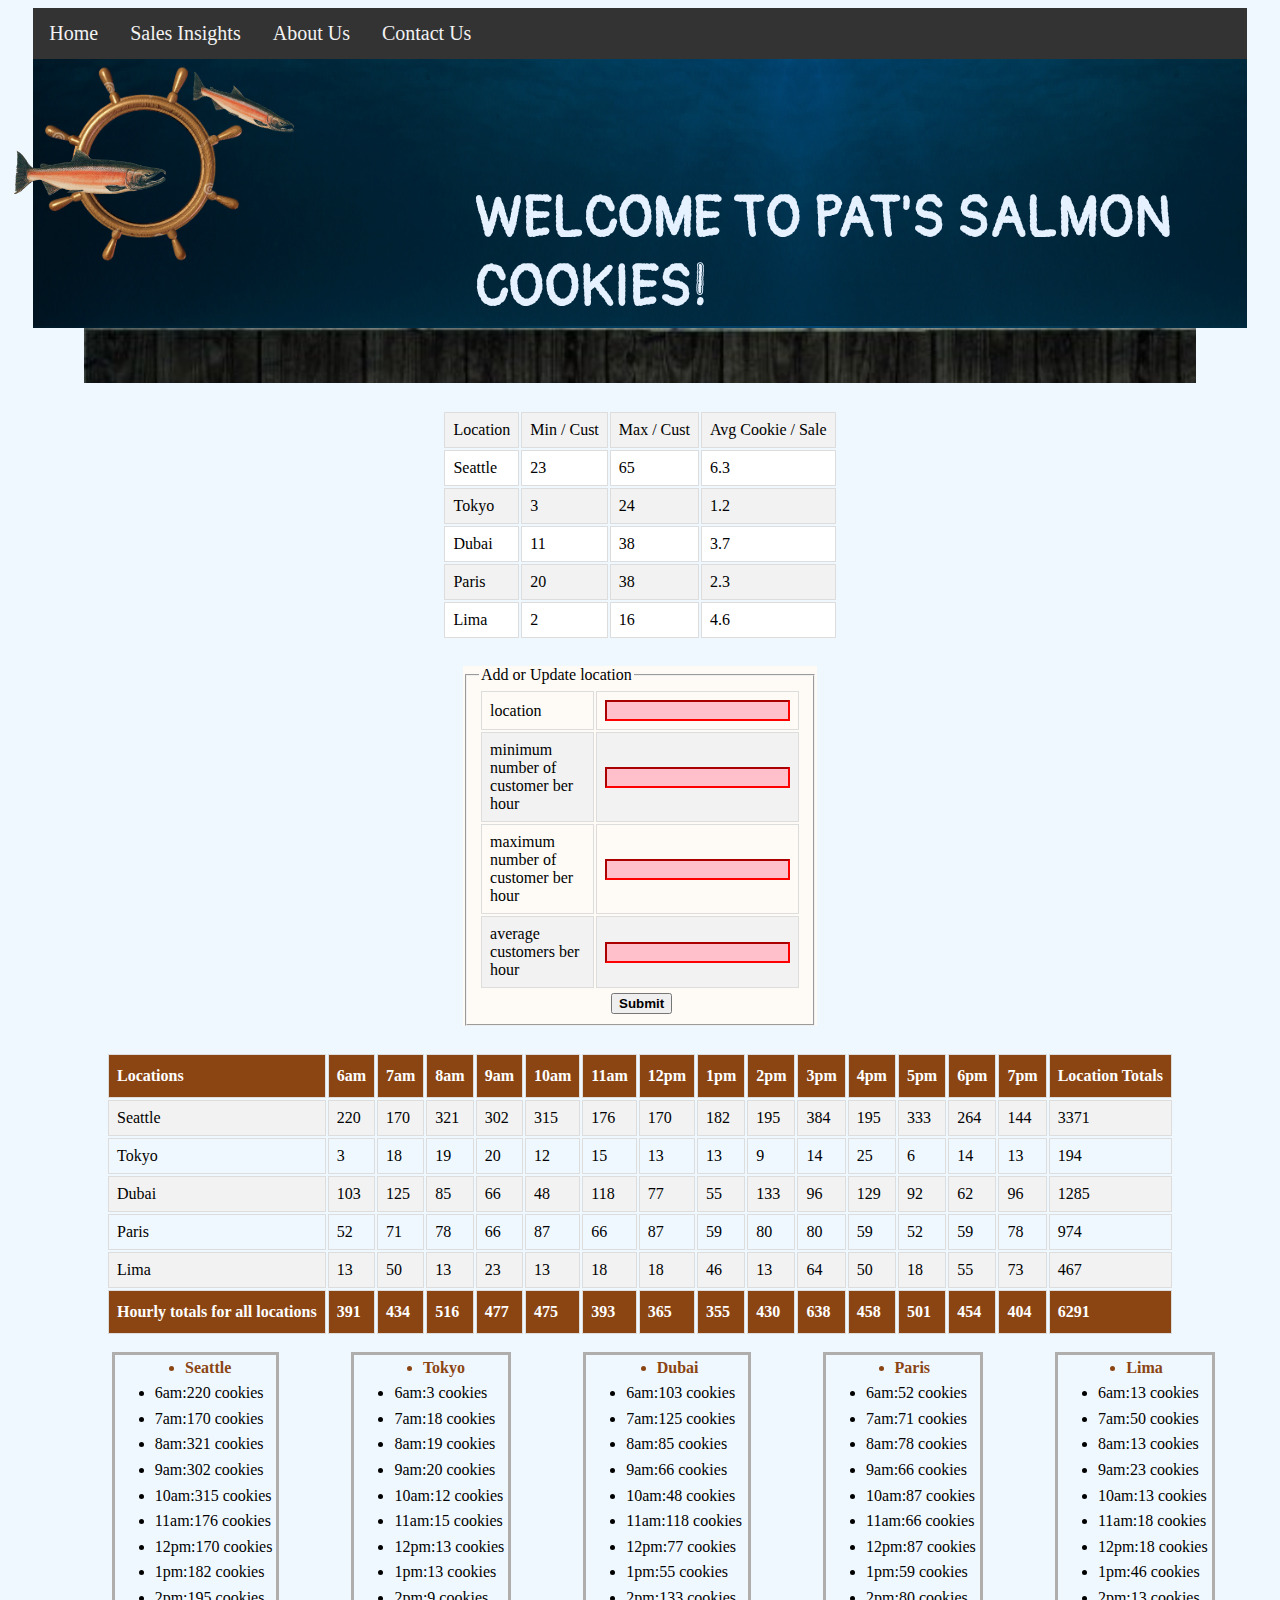
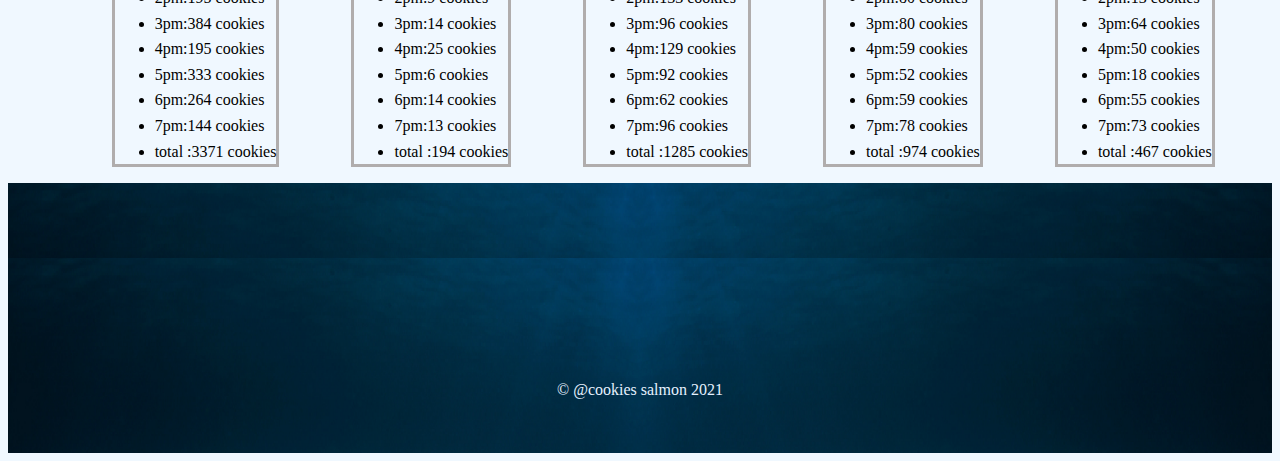
<file: sales.html>
<!DOCTYPE html>
<html lang="en">
<head>
    <meta charset="UTF-8">
    <meta name="viewport" content="width=device-width, initial-scale=1.0">
    <title>Sales</title>
    <link rel="stylesheet" href="./css/style.css">
    <style>
        @import url('https://fonts.googleapis.com/css2?family=Piedra&display=swap');
        </style> 

</head>

<body>
  
    <header >
        <nav class="topnav">
            <a href="./index.html">Home</a>
            <a href="/">Sales Insights</a>
            <a href="#">About Us</a>
            <a href="#">Contact Us</a>
    
        </nav>
        <div id="wood">
            <img class="salmon"src="./img/FinalSalmon.png" alt="pat's salmon"> 
        <img id="wheelShip" src="./img/header-ship-wheel.png" alt="ship-wheel">
        <img class="salmon"src="./img/FinalSalmon.png" alt="pat's salmon"> 
    </div>
         <div class="beforeHeader">
          
        </div>
        <h1 id="title">Welcome to pat's salmon cookies!</h1>
    </header>
   

    <main id="main">
        
       <section id="table"></section>

       
        <section>

            <form id="cookie-form">
                <fieldset>
                  <legend>Add or Update location </legend>
                  <table>
                 <tr>
                     <td>
                  <label for="location">location</label>
                </td>
                <td>
                  <input type="text" id="location" required />
                </td>
                </tr>
                <tr>
                    <td>
                  <label for="minWork">minimum number of customer ber hour</label>
                </td>
                <td>
                  <input type="number" id="minWork" required />
                </td>
            </tr>
            <tr>
                <td>
                  <label for="maxWork">maximum number of customer ber hour</label>
                </td>
                <td>
                  <input type="number" id="maxWork" required />
                </td>
            </tr>
            <tr>
                <td>
                  <label for="averageWork">average customers ber hour</label>
                </td>
                <td>
                  <input type="number" id="averageWork" required step=".01" />
                </td>
            </tr>
        </table>
        <input type="submit" />
                </fieldset>
              </form>

        </section>

        <section id="tableLab"></section>
        <section id="list">


        </section>
    </main> 

    <footer>

       
    </footer>
    <div class="wrapper">
    </div>
    <footer class="footer">
        <br><br><br><br><p>&copy; @cookies salmon 2021</p></footer>
         <script  src="./js/app.js"></script> 
</body>

</html>
</file>
<file: css/style.css>
@import url('https://fonts.googleapis.com/css2?family=Piedra&display=swap');
@import url('https://fonts.googleapis.com/css2?family=Merriweather:wght@700&display=swap');
@import url('https://fonts.googleapis.com/css2?family=Pangolin&display=swap');

*{
  box-sizing: border-box;
}
body{
  background-color: aliceblue;
}

header{
    background-position: left;
    width: 100%;
   
}

#table tr:nth-child(odd) 
{
  background: #FFF
}

#wheelShip{
    width: 18%;
}
#wood{
    background-image: url(../img/underTheSea-crop.png);
    height: 269px;
    margin-left: 2%;
    margin-right: 2%;
}

#shirt{
  position: absolute;
  width: 45%;
  left: 50%;
  top: 15%;
  -webkit-transform: rotate(
-10deg
);
}


#fish{
  position: absolute;
    right: 0;
}

#family{
  float: right;
  width: 50%;
}

.ourStory p{

  width: 29%;
  height: fit-content;
  font-size: x-large;
}

#ourStory{
  margin: 0 auto;
  width: 60%;
  background: ghostwhite;
  background-size: cover;
  height: 429px;
  border-radius: 3%;
  padding: 3%;
  padding-bottom: 20%;
  position: relative;
  border: 1px solid #deb88733;
}

span img{
  width: 228px;
 height: 152px;
}
span{
  display: inline-block;
  text-align: center;
  width: 19%;
}
#USA{
  width: 76%;
}
.info{
  width: 100%;
}
#info{
  width: max-content;
  margin: 0 auto;
  background-color: ghostwhite;
  border: 10px solid transparent;
  border-image:url('../img/headerWood.png')  1 round;
  padding-top: 0%;
  border-radius: 3%;
  padding: 1%;
}
#info p{
  text-align: center;
  font-size: x-large;

}
.products{
  width: 60%;
  margin: 0 auto;
}

#products{
  width: 50%;
  /* margin: 0 auto; */
  padding-left: 2%;
  background-color: ghostwhite;
  display: inline-block;
  padding-top: 4%;
  /* border: 1px solid #deb88733; */
  margin-right: 5%;
  border-radius: 3%;
}
#products > span{
  display: inline-block;
  width: 100%;
  margin: 0 auto;
}
#love > span{
  display: inline-block;
  width: 100%;
  margin: 9% auto 3% auto;
}

#love{
  width: 44%;
  /* margin: 0 auto; */
  padding-left: 2%;
  background-color: ghostwhite;
  display: inline-block;
  border: 1px solid #deb88733;
  border-radius: 3%;
}
#love img{
  width: 300px;
  height: 300px;
  padding-right: 9%;
}

#love h4{
  margin: 28% 4% 2% 2%;
}
#products div{
  background-image: url(../img/headerWood.png);
  background-repeat: no-repeat;
  background-size: contain;
  display: inline-block;
  background-size: cover;
  border-radius: 50%;
}

.products img:hover{
  opacity: 0.7;
}

.products h3{
  font-family: 'Pangolin', cursive;
  text-align: center;
  font-size: x-large;
  font-weight: 800;
  margin: 6% ;
  text-transform: capitalize;
}

#products h4 , #love h4{
  float: right;
  margin: 19% 3% 2% 2%;
  font-family:sans-serif;
}



#products img{
  width: 270px;
  height: 100px;
  /* border-radius: 50%; */
  padding-bottom: 8%;
  margin: 10% auto;
  padding: 0 9%;
}



.branches{
  clear: both;
  width: 100%;
}
.branches {
width: 90%;
background-color: ghostwhite;
margin: 0px auto 5% auto;
border: 1px solid #deb88733;
border-radius: 3%;


}

#branches{
      margin: 2%;
}
#branches > div{
  padding: 3%;
}

#branches h2{
  margin: 0 auto;
    width: max-content;
}
#branches h4{
  font-family: 'Pangolin';
  font-weight: bold;
}

.vl {
  border-left: 6px solid rgb(233 233 233 / 15%);
  height: 153px;
  display: inline-block;
}
.beforeHeader{
   
    height: 55px;
    background-image: url(../img/headerWood.png);
    margin-left: 6%;
    margin-right: 6%;
    
}

.beforeHeader:first-child {
    margin-top: 3%;
  }


#ocean{
    transform: rotate( 
        226deg
         );
            width: 81%;
            height: auto;
            top: 108px;
            left: -915px;
            position: absolute;
            border-radius: 20px;

}


#title{

  margin-left: 14%;
  position: absolute;
  top: 146px;
  left: 296px;
  font-size: 350%;
  color: #e5f1ff;
  font-family: 'Pangolin', cursive;
  text-transform: uppercase;
}
.salmon{
  position: absolute;
  top: 12%;
  width: 12%;
  left: 1%;
}


.salmon:first-child{

  position: absolute;
  top: 7%;
  left: 15%;
  transform: skewY( 
22deg
);
  width: 8%;
}
.topnav {
    overflow: hidden;
    background-color: #333;
    margin-left: 2%;
    margin-right: 2%;
    height: max-content;
  }
  
  .topnav a {
    float: left;
    color: #f2f2f2;
    text-align: center;
    padding: 14px 16px;
    text-decoration: none;
    font-size: 20px;
  }
  
  .topnav a:hover {
    background-color: #ddd;
    color: black;
  }
  
main{
  
    /* margin-left: 23%; */
  width: 100%;
}
.wrapper {
    min-height: 100%;
    margin-bottom: -50px;
  }
  footer{
    clear: both;
    width: 100%;
    background-image: url(../img/underTheSea-crop.png);
    background-size: cover;
    background-repeat: no-repeat;
    margin-top: 49px;
    color: #e5f1ff !important;
    text-align: center;
    position: relative;
    padding: 3%;
   
}

footer a , footer h5 ,footer h4 , footer p {
  text-decoration: none;
  color: #e5f1ff;
  margin-top: 1%;
  line-height: 1.2;
}


footer h4{
  text-transform: uppercase;
}
footer>div{
  width:9%;
  margin: 0 auto;
}

footer>div h5 , footer>div a{
margin: 1% auto;

}

  /* ul:nth-child(4n){

    list-style: none;
  } */

  ul{
    float: left;
    margin-left: 6%;
    line-height: 1.6;
    border: #b0adad solid;

  }
  li:first-child{
      margin-left: 25%;
      color: saddlebrown;
      font-weight: bold;
  }

  table{
      clear: both;
      margin: 0 auto;
  }

  #list {
    margin: 0 auto;
    width: 95%;
  }

   td, th {
    border: 1px solid #ddd;
    padding: 8px;
  }
  
   tr:nth-child(even){background-color: #f2f2f2;}
  
  tr:hover {background-color: #ddd;}
  
  th {
    padding-top: 12px;
    padding-bottom: 12px;
    text-align: left;
    background-color:saddlebrown;
    color: white;
  }

  input:invalid{

    border-color: red;
    background-color: pink;
  }


section{
  width: 100%;
  margin-top: 2%;
}

  form{
    margin: 2% auto 0 auto;
    width: 28%;
    background-color: #fefbf6;
  }

  input[type=submit]{
    font-weight: 800;
    margin: 1% auto auto 41%;
  }

  form div{
    margin-top: 1%;
  }

  ul:hover{
    border-color: saddlebrown;
  }

  hr{
    margin: 5% auto;
    background-color: #c5c9c8;
    border: none;
    height: 0.5px;
    width: 80%;
    box-shadow:#b0adad;
  }

  p{
    font-family: serif;
  }

  h2 {
    font-size: xxx-large;
    text-shadow: 1px 4px burlywood;
    margin-bottom: 2%;
    font-weight: bolder;
    text-align: center;
    display: inline-block;
  }
  h4{
    font-size: x-large;
    text-align: center;
    margin: 2% 1% 2% 2%;
  }

  footer img{
    /* float: right; */
    width: 30%;
  }
  footer div{
    width:max-content;
  }
</file>
